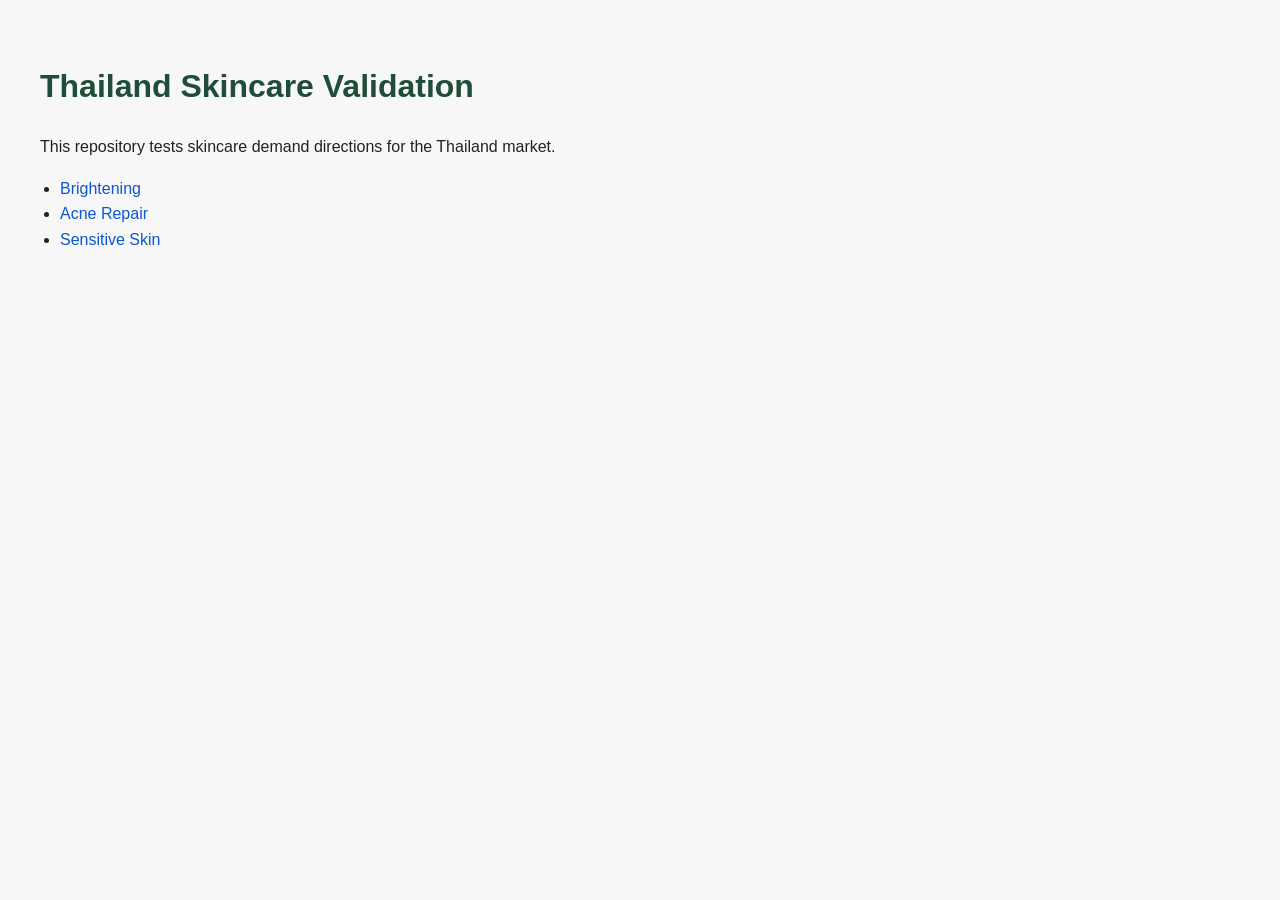
<file: site/index.html>
<!doctype html>
<html lang="en">
<head>
  <meta charset="utf-8">
  <meta name="viewport" content="width=device-width, initial-scale=1">
  <title>Thailand Skincare Validation</title>
  <meta name="description" content="Landing page hub for Thailand skincare validation project">
  <link rel="stylesheet" href="style.css">
</head>
<body>
  <h1>Thailand Skincare Validation</h1>
  <p>This repository tests skincare demand directions for the Thailand market.</p>

  <ul>
    <li><a href="brightening.html">Brightening</a></li>
    <li><a href="acne.html">Acne Repair</a></li>
    <li><a href="sensitive.html">Sensitive Skin</a></li>
  </ul>
</body>
</html>
</file>
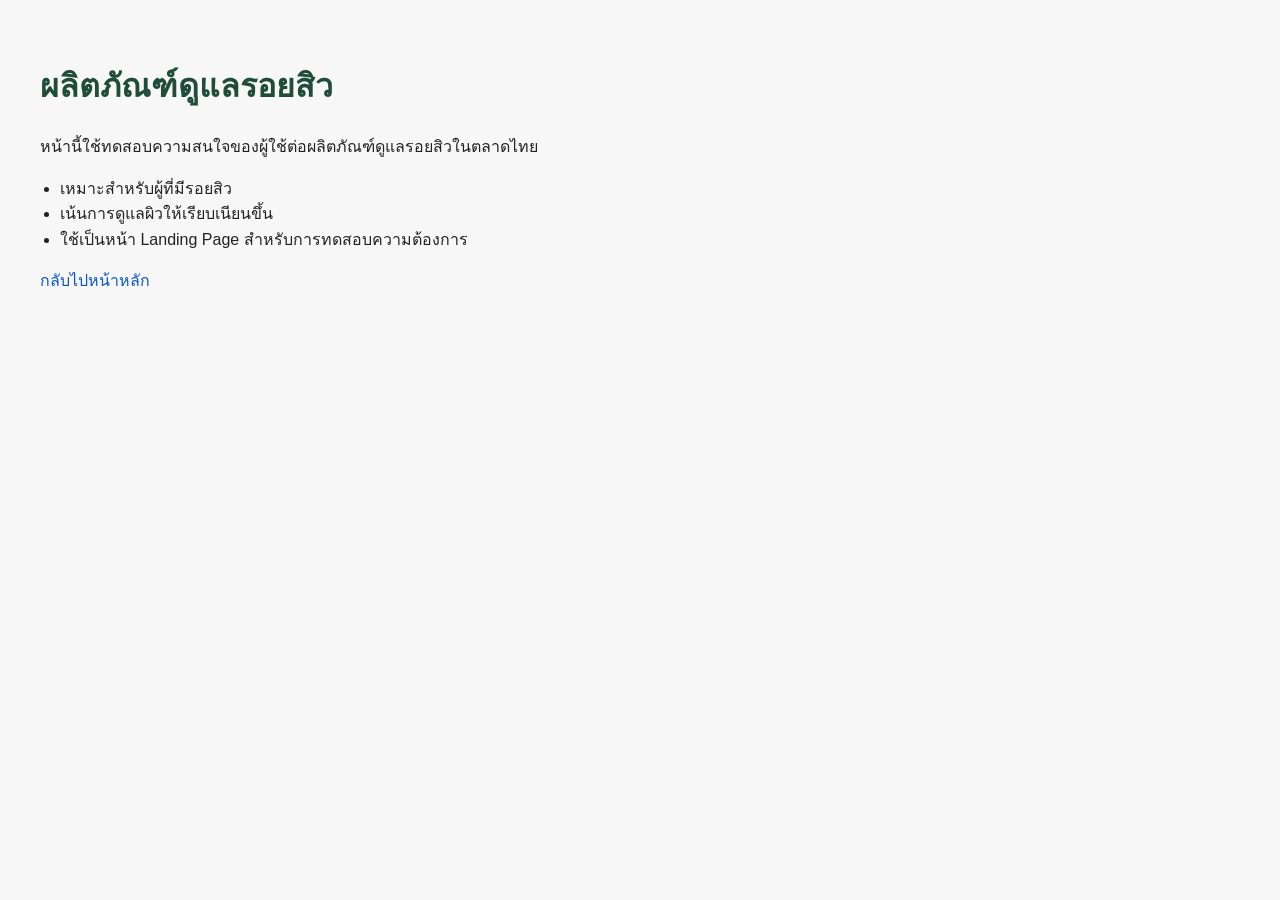
<file: site/acne.html>
<!doctype html>
<html lang="th">
<head>
  <meta charset="utf-8">
  <meta name="viewport" content="width=device-width, initial-scale=1">
  <title>ผลิตภัณฑ์ดูแลรอยสิว</title>
  <meta name="description" content="หน้าแนะนำผลิตภัณฑ์เพื่อทดสอบความต้องการด้านการดูแลรอยสิวในประเทศไทย">
  <link rel="stylesheet" href="style.css">
</head>
<body>
  <h1>ผลิตภัณฑ์ดูแลรอยสิว</h1>
  <p>หน้านี้ใช้ทดสอบความสนใจของผู้ใช้ต่อผลิตภัณฑ์ดูแลรอยสิวในตลาดไทย</p>

  <ul>
    <li>เหมาะสำหรับผู้ที่มีรอยสิว</li>
    <li>เน้นการดูแลผิวให้เรียบเนียนขึ้น</li>
    <li>ใช้เป็นหน้า Landing Page สำหรับการทดสอบความต้องการ</li>
  </ul>

  <p><a href="index.html">กลับไปหน้าหลัก</a></p>
</body>
</html>
</file>
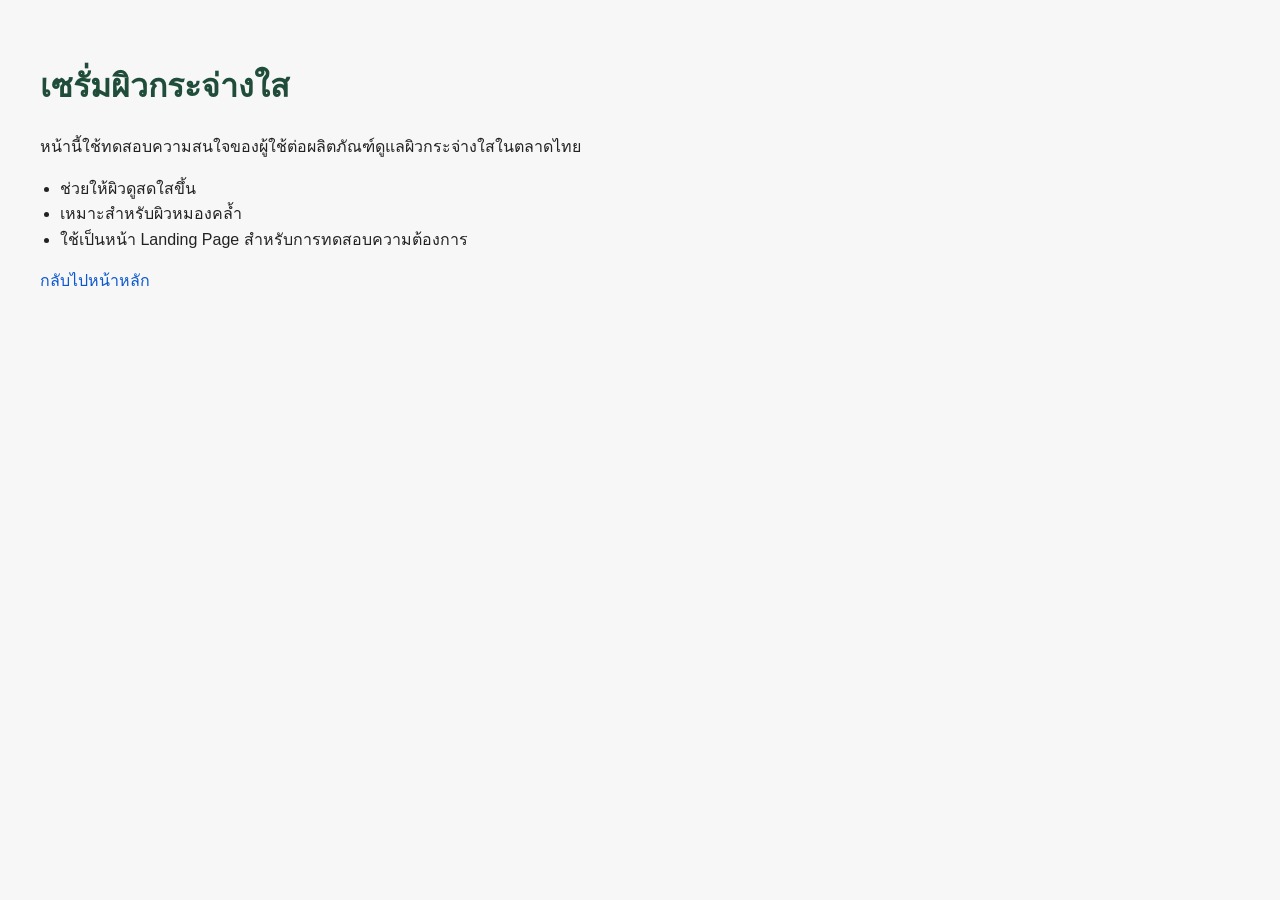
<file: site/brightening.html>
<!doctype html>
<html lang="th">
<head>
  <meta charset="utf-8">
  <meta name="viewport" content="width=device-width, initial-scale=1">
  <title>เซรั่มผิวกระจ่างใส</title>
  <meta name="description" content="หน้าแนะนำผลิตภัณฑ์เพื่อทดสอบความต้องการด้านผิวกระจ่างใสในประเทศไทย">
  <link rel="stylesheet" href="style.css">
</head>
<body>
  <h1>เซรั่มผิวกระจ่างใส</h1>
  <p>หน้านี้ใช้ทดสอบความสนใจของผู้ใช้ต่อผลิตภัณฑ์ดูแลผิวกระจ่างใสในตลาดไทย</p>

  <ul>
    <li>ช่วยให้ผิวดูสดใสขึ้น</li>
    <li>เหมาะสำหรับผิวหมองคล้ำ</li>
    <li>ใช้เป็นหน้า Landing Page สำหรับการทดสอบความต้องการ</li>
  </ul>

  <p><a href="index.html">กลับไปหน้าหลัก</a></p>
</body>
</html>
</file>
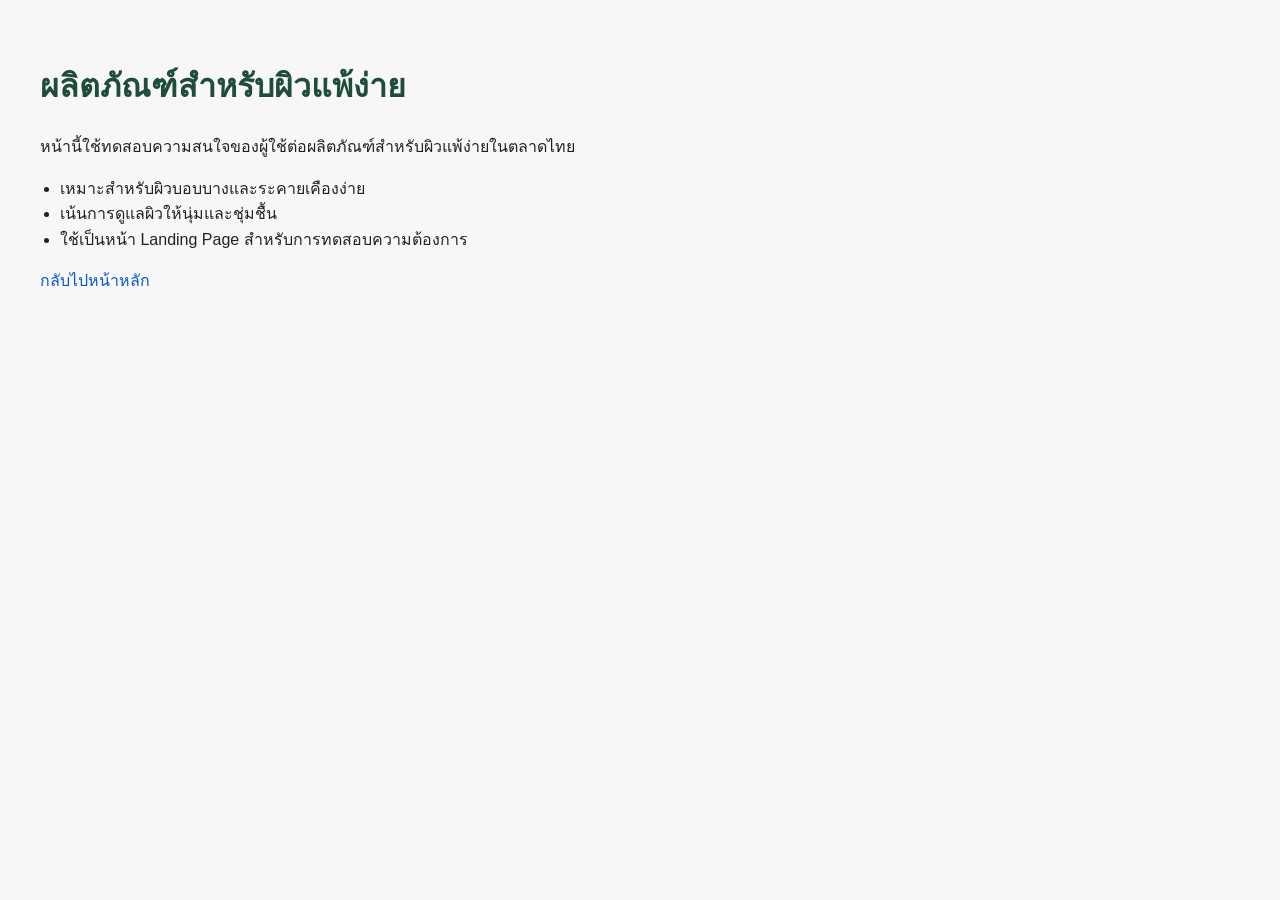
<file: site/sensitive.html>
<!doctype html>
<html lang="th">
<head>
  <meta charset="utf-8">
  <meta name="viewport" content="width=device-width, initial-scale=1">
  <title>ผลิตภัณฑ์สำหรับผิวแพ้ง่าย</title>
  <meta name="description" content="หน้าแนะนำผลิตภัณฑ์เพื่อทดสอบความต้องการด้านการดูแลผิวแพ้ง่ายในประเทศไทย">
  <link rel="stylesheet" href="style.css">
</head>
<body>
  <h1>ผลิตภัณฑ์สำหรับผิวแพ้ง่าย</h1>
  <p>หน้านี้ใช้ทดสอบความสนใจของผู้ใช้ต่อผลิตภัณฑ์สำหรับผิวแพ้ง่ายในตลาดไทย</p>

  <ul>
    <li>เหมาะสำหรับผิวบอบบางและระคายเคืองง่าย</li>
    <li>เน้นการดูแลผิวให้นุ่มและชุ่มชื้น</li>
    <li>ใช้เป็นหน้า Landing Page สำหรับการทดสอบความต้องการ</li>
  </ul>

  <p><a href="index.html">กลับไปหน้าหลัก</a></p>
</body>
</html>
</file>
<file: site/style.css>
body {
  font-family: Arial, sans-serif;
  line-height: 1.6;
  margin: 0;
  padding: 40px;
  background: #f7f7f7;
  color: #222;
}

h1 {
  color: #1f4d3a;
}

p {
  max-width: 700px;
}

ul {
  max-width: 700px;
  padding-left: 20px;
}

a {
  color: #0b57d0;
  text-decoration: none;
}

a:hover {
  text-decoration: underline;
}
</file>
